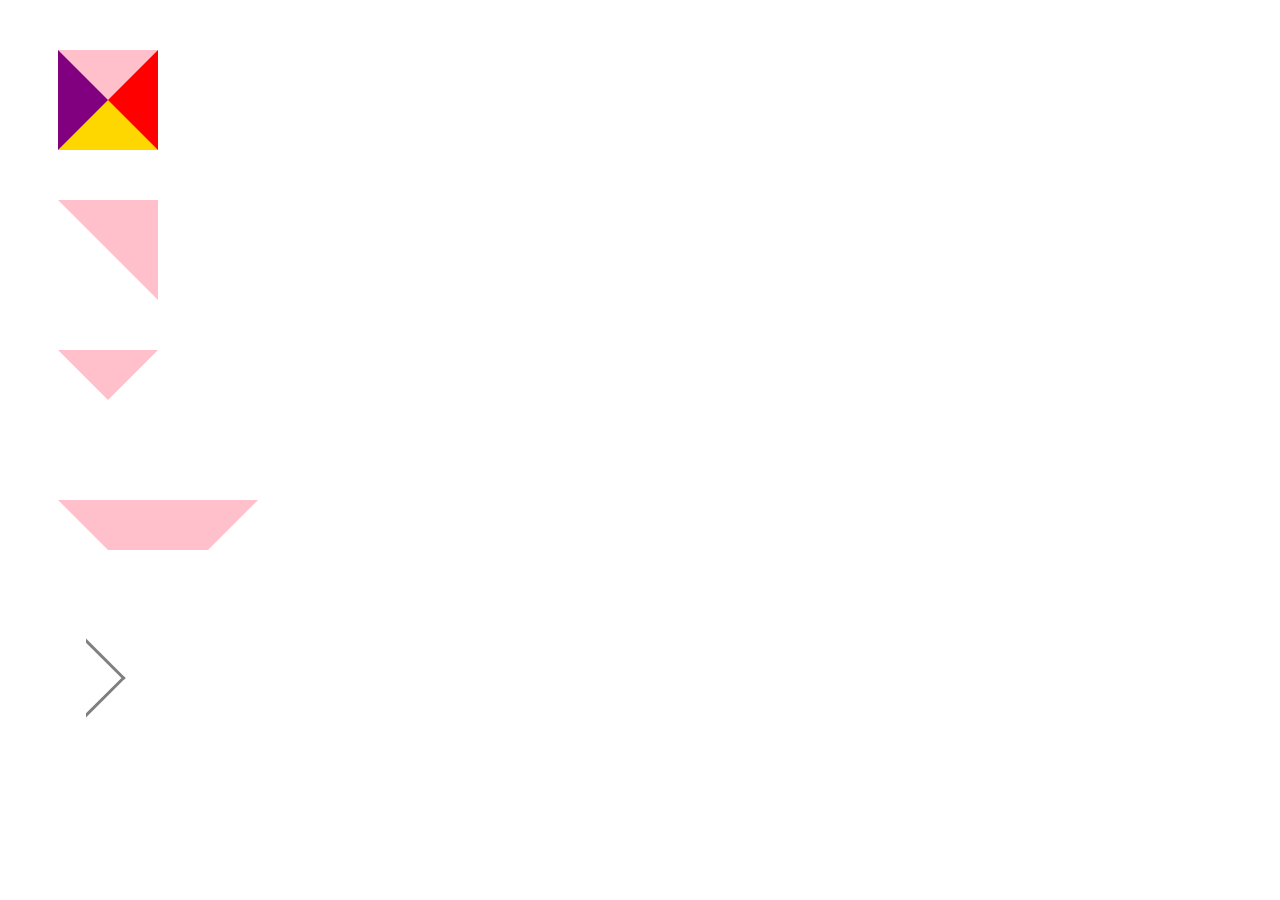
<file: html5/others/各种形状.html>
<!DOCTYPE html>
<html lang="en">
    <head>
        <meta charset="UTF-8">
        <title></title>
        <style>
div{
    margin:50px;
}
.init{
    width:0;
    height:0;
    border:50px solid blue;
    border-top-color:pink;
    border-right-color:red;
    border-bottom-color:gold;
    border-left-color:purple;
}
.sanjiao1{
    width:0;
    height:0;
    border:50px solid transparent;
    border-top-color:pink;
    border-right-color:pink;
}
.sanjiao2{
    width:0;
    height:0;
    border:50px solid transparent;
    border-top-color:pink;
}

.tixing{
    width:100px;
    height:0;
    border:50px solid transparent;
    border-top-color:pink;
}
.line-sanjiao{
    width:50px;
    height:50px;
    border:3px solid transparent;
    border-top-color:gray;
    border-right-color:gray;
    transform: rotate(45deg);
}
        </style>
    </head>
    <body>
        <div class="init"></div>
        <div class="sanjiao1"></div>
        <div class="sanjiao2"></div>

        <div class="tixing"></div>

        <div class="line-sanjiao"></div>
    </body>
</html>
</file>
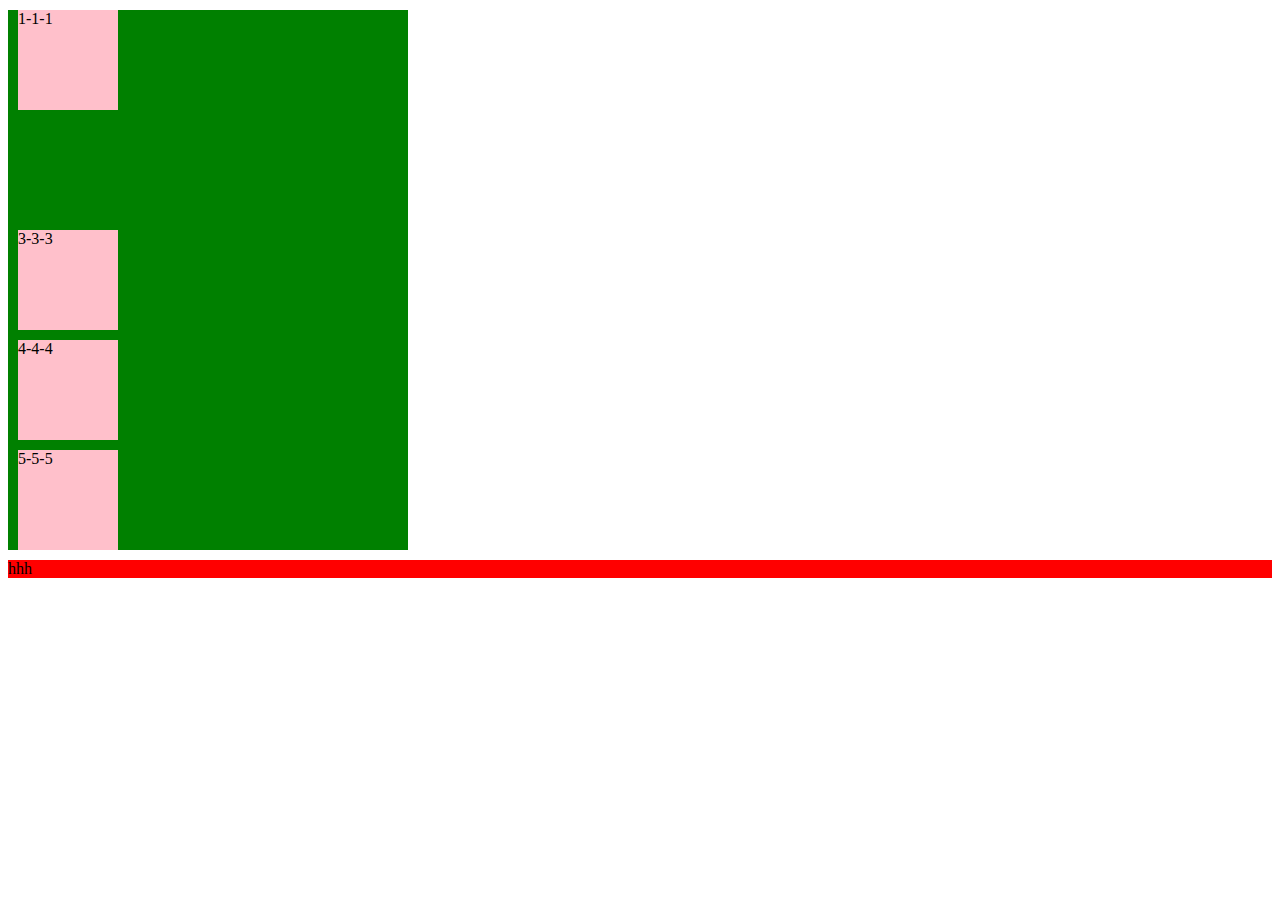
<file: html5/tests/float.html>
<!DOCTYPE html>
<html lang="en">
<head>
    <meta charset="UTF-8">
    <title></title>
    <style>
        .container{
            background:green;
            width:400px;
        }
        .container div{
            background:pink;
            width:100px;
            height:100px;
            margin:10px 10px;
        }
        .box2{
            margin-left:-500px !important;
        }
        .container::after{
            content:"";
            clear:both;
            display:block
        }
        .outer{
            background:red;
        }

    </style>
</head>
<body>
    <div class="container">
        <div class="box1">1-1-1</div>
        <div class="box2">2-2-2</div>
        <div class="box3">3-3-3</div>
        <div class="box4">4-4-4</div>
        <div class="box5">5-5-5</div>
        <span></span>
    </div>
    <div class="outer">hhh</div>
</body>

</html>
</file>
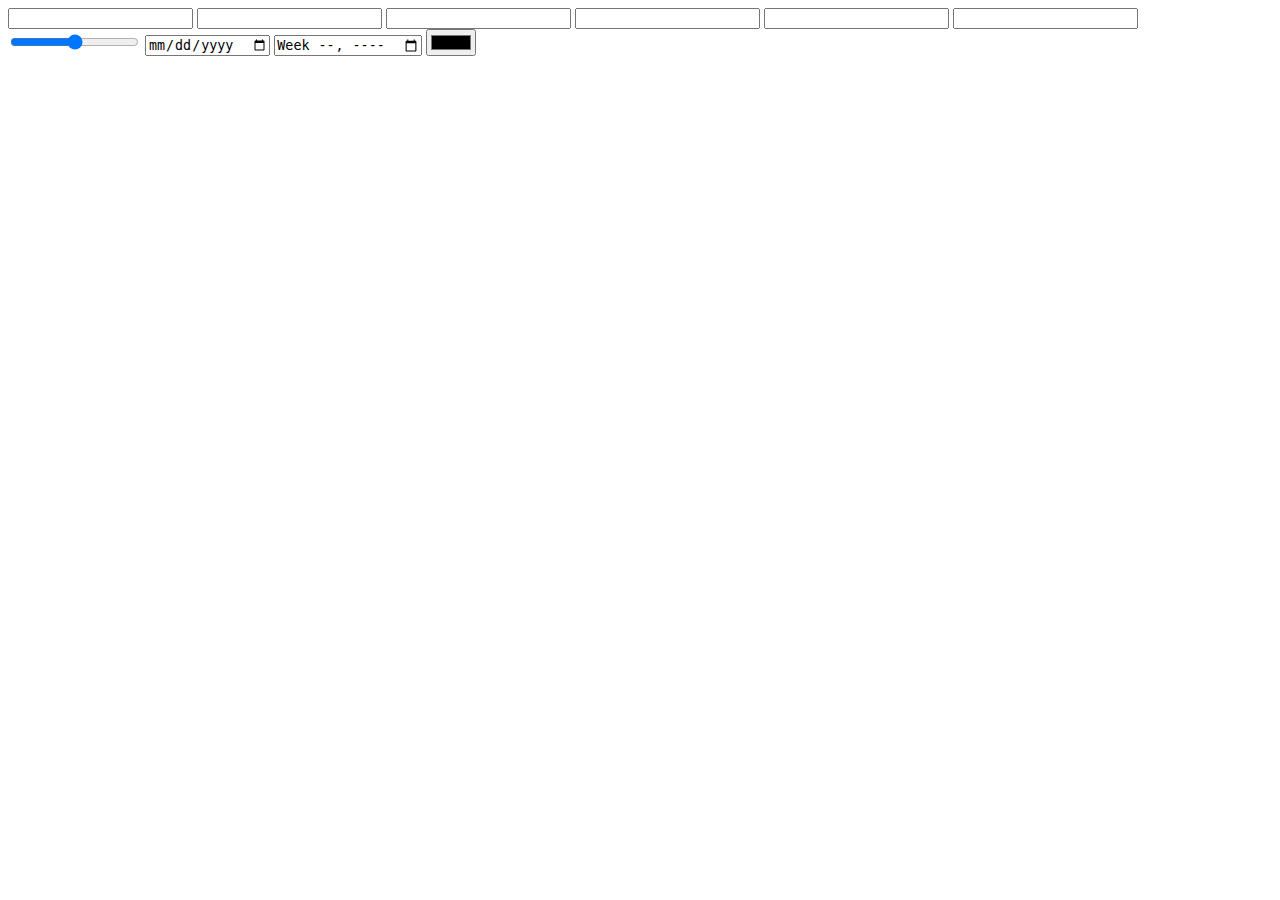
<file: html5/tests/input.html>
<!DOCTYPE html>
<html lang="en">
<head>
    <meta charset="UTF-8">
    <title></title>
</head>
<body>
    <input type="text" list="color">
    <datalist id="color">
        <option value="">red</option>
        <option value="">hh</option>
        <option value="">jj</option>
        <option value="">ff</option>
        <option value="">oo</option>
    </datalist>
    <input type="search">
    <input type="tel">
    <input type="url">
    <input type="number">
    <input type="email">
    <input type="range">
    <input type="date">
    <input type="week">
    <input type="color">
</body>
</html>
</file>
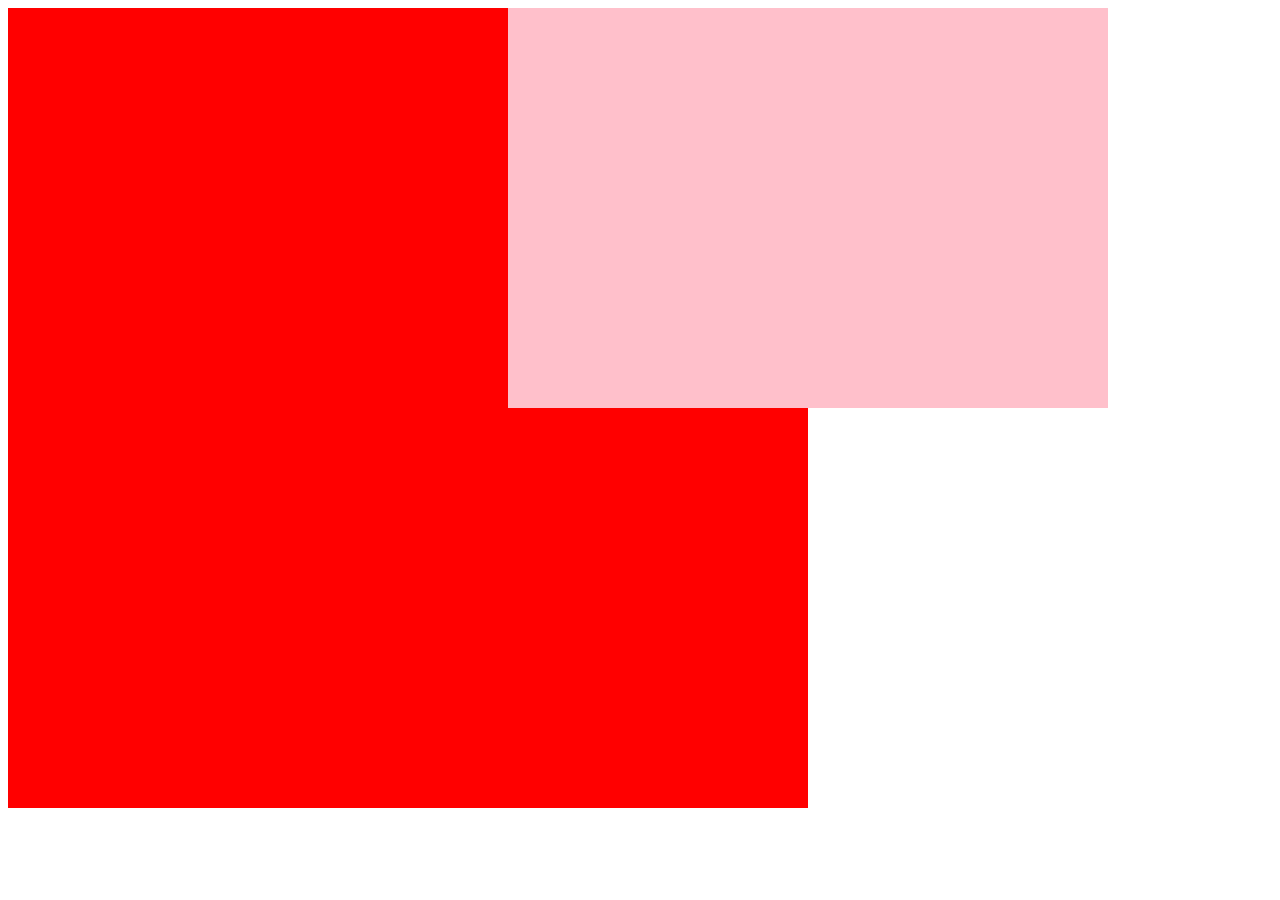
<file: html5/tests/margin.html>
<!DOCTYPE html>
<html lang="en">
<head>
    <meta charset="UTF-8">
    <title></title>
    <style>
        .container{
            background:red;
            width:800px;
            height:800px;

        }
        .child{
            background:pink;
            height:400px;
            width:600px;
            margin-left:500px;
            margin-right:500px;

        }
    </style>
</head>
<body>
    <div class="container" align="right">
        <div class="child"></div>
    </div>
</body>
</html>
</file>
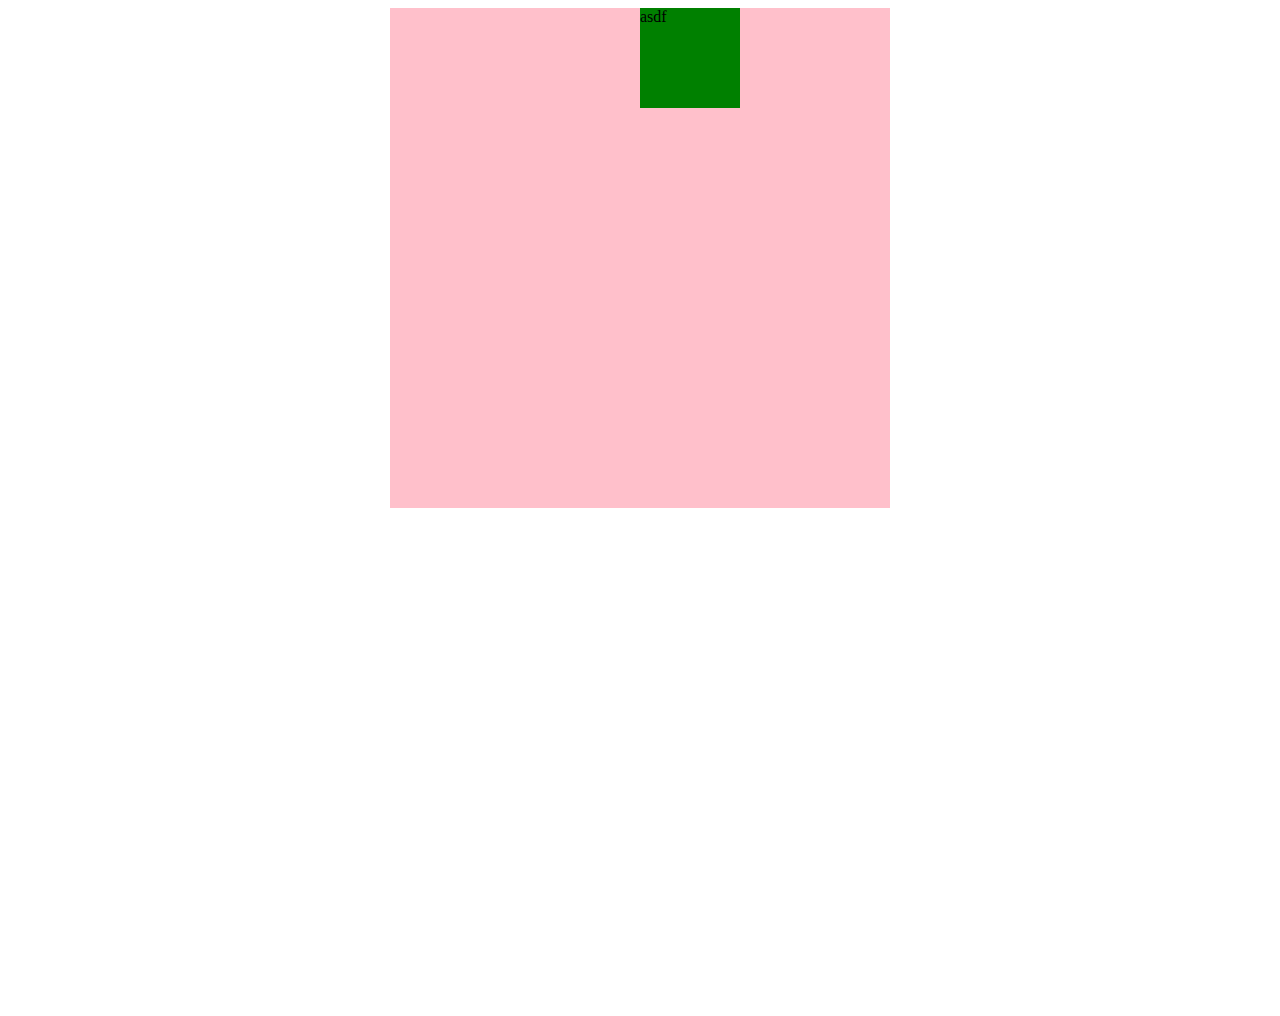
<file: html5/tests/position.html>
<!DOCTYPE html>
<html lang="en">
<head>
    <meta charset="UTF-8">
    <title></title>
    <style>
        .box2{
            position:absolute;
            width:100px;
            height:100px;
            background:pink;
        }
        .ab{
            position:absolute;
            background:pink;
            top:0;
            left:0;
            bottom:500px;
            right:100px;
            margin:0;
        }
        body{
            height:1000px;

        }
        .box{
            position:relative;
            background:pink;
            left:100px

        }
        .fi{
            position:fixed;
            top:10px;
            left:40px;
            bottom:40px;
            right:10px;
            background:pink;
        }
        .con{
            width:500px;
            height:500px;
            position:relative;
            margin:0 auto;
            background:pink;
        }
        .box1{
            width:100px;
            height:100px;
            background:green;
            position:fixed;
            left:50%;
            margin-right:-250px;
        }
    </style>
</head>
<body>
    <!-- <div class="box">asdf</div> -->
    <!-- <div class="ab">jh</div> -->
    <!-- <div class="box1">01</div> -->
    <!-- <span class="box3">03</span> -->
    <!-- <span class="box2">02</span> -->
    <!-- <div class="box3">03</div> -->
    <!-- <div class="box4">04</div> -->
    <!-- <div class="box5">05</div> -->

    <!-- <div class="fi">asdf</div> -->

    <div class="con">
        <div class="box1">asdf</div>
    </div>
</body>
</html>
</file>
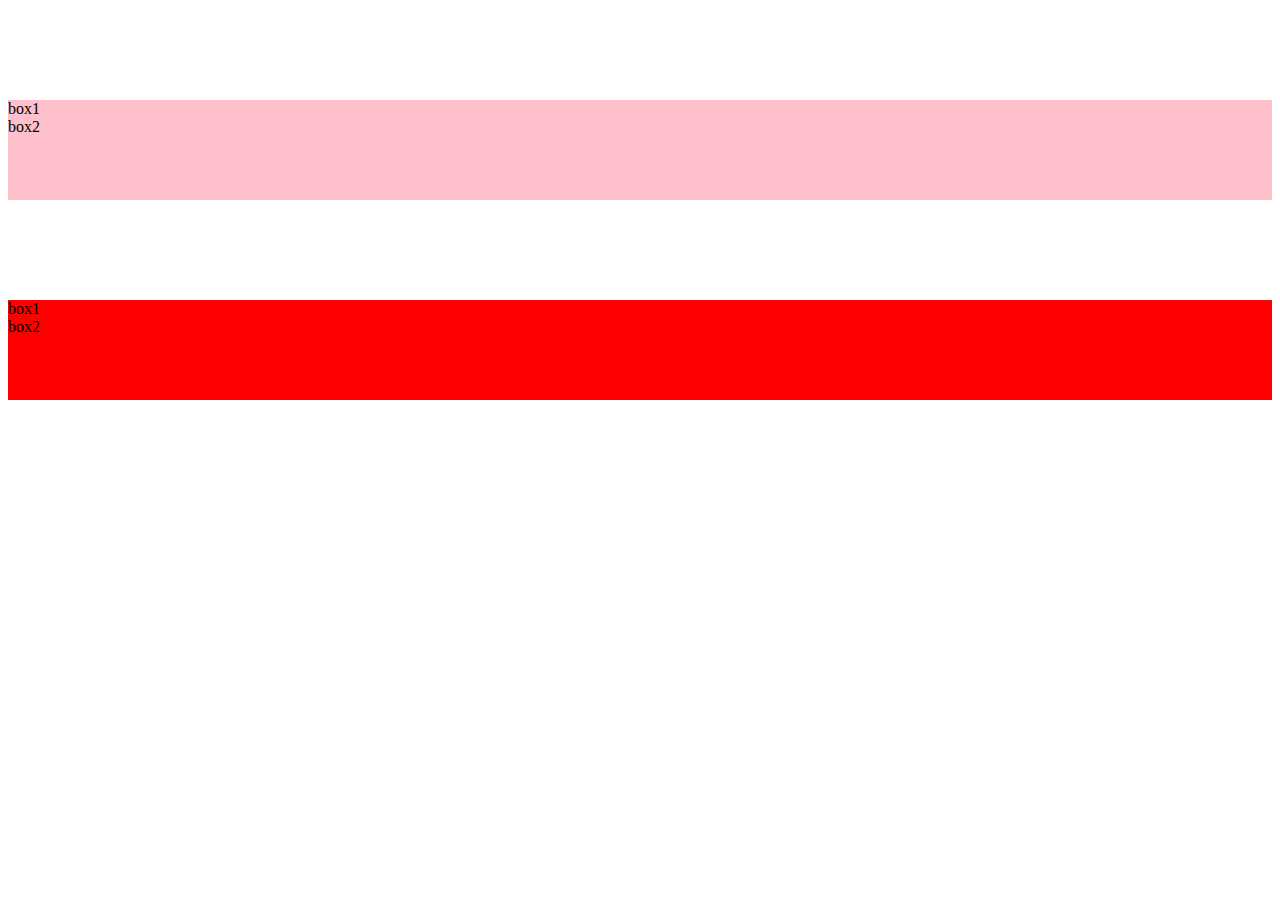
<file: html5/tests/塌陷.html>
<!DOCTYPE html>
<html lang="en">
    <head>
        <meta charset="UTF-8">
        <title></title>
        <style>
.container{
    height:100px;
    margin-top:100px;
    background:pink;
}
.container1{
    height:100px;
    margin-top:100px;
    background:red;
}
        </style>
    </head>
    <body>
        <div class="container">
            <div class="box1">box1</div>
            <div class="box2">box2</div>
        </div>
        <div class="container1">
            <div class="box1">box1</div>
            <div class="box2">box2</div>
        </div>
    </body>
</html>
</file>
